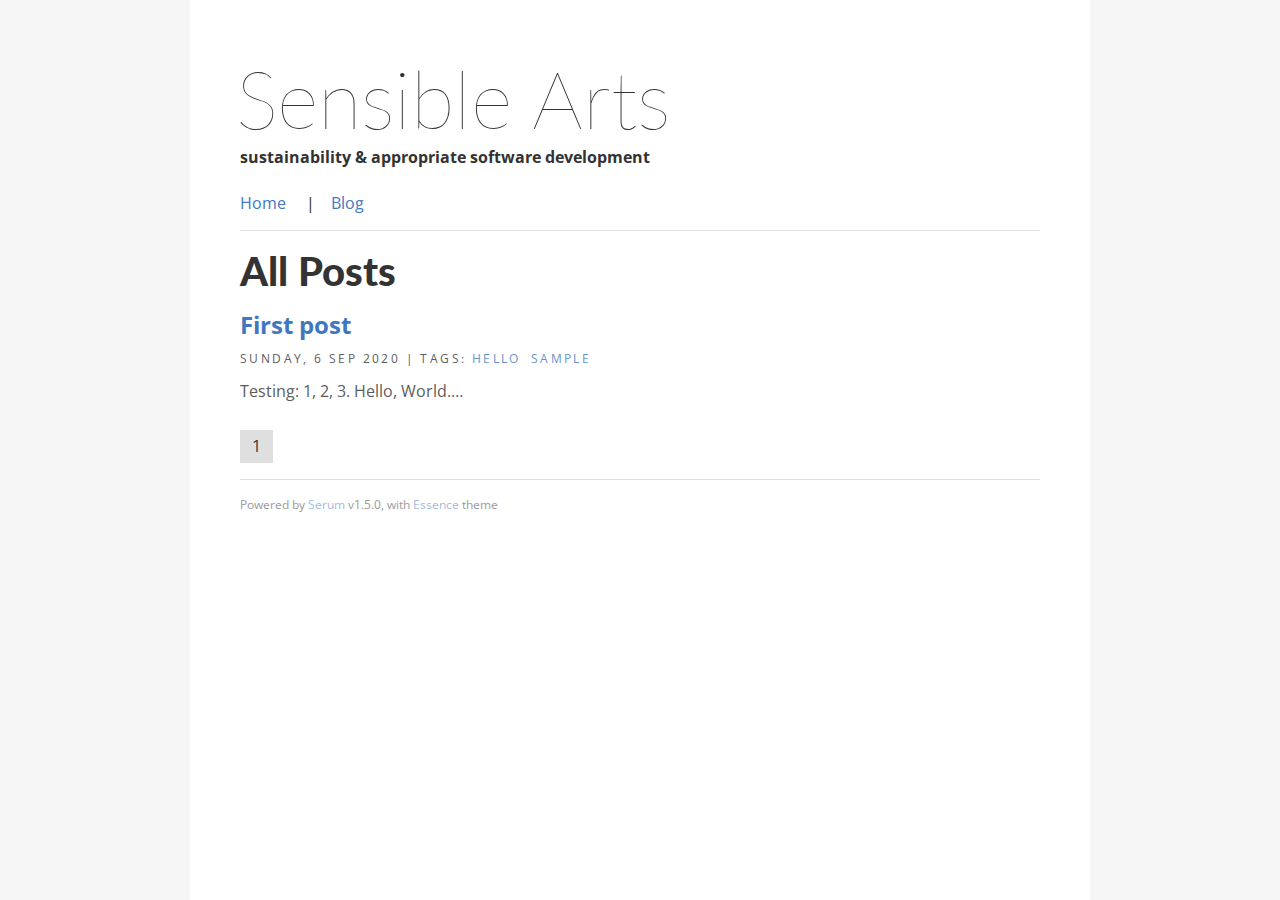
<file: posts/index.html>
<!doctype html>
<html>
  <head>
    <meta charset="utf-8">
    <meta name="viewport" content="width=device-width, initial-scale=1, user-scalable=no">
    <title>All Posts - Sensible Arts</title>
    <link rel="stylesheet" href="/assets/css/style.css">
    <link rel="stylesheet" href="/assets/css/prism.css">
    
<!--==========================================-->
<!-- Override "includes/head-extras.html.eex" -->
<!-- to add more tags inside this <head> tag. -->
<!--==========================================-->

  </head>
  <body>
    <div id="wrapper">
      <header id="top">
<h1><a href="/">Sensible Arts</a></h1>
<p>sustainability & appropriate software development</p>
</header>
      <nav>
<ul>
  <li><a href="/index.html">Home</a></li>
  <li><a href="/posts">Blog</a></li>
</ul>
</nav>
      <hr>
      <main><article class="list"><header><h1 id="all-posts">All Posts</h1></header><div><ul><li class="article"><h2 id="first-post-"><a href="/posts/2020-09-06-sample-post.html">First post</a><br/></h2><p class="post-date">
            Sunday, 6 Sep 2020
            
              <span class="tags">
                Tags:
                
                  <a class="tag" href="/tags/hello">hello</a><a class="tag" href="/tags/sample">sample</a></span></p><p class="post-preview">Testing: 1, 2, 3. Hello, World.…</p></li></ul></div><ul class="pagination"><li><span class="page-button current">1</span></li></ul></article></main>
      <hr>
      <footer>
        
<!--=====================================-->
<!-- Override "includes/footer.html.eex" -->
<!-- to customize your footer contents.  -->
<!--=====================================-->

        <p>
          Powered by <a href="https://github.com/Dalgona/Serum">Serum</a> v1.5.0,
          with <a href="https://github.com/Dalgona/serum-theme-essence">Essence</a> theme
        </p>
      </footer>
    </div>
    <script src="/assets/js/prism.js"></script>
  </body>
</html>
</file>
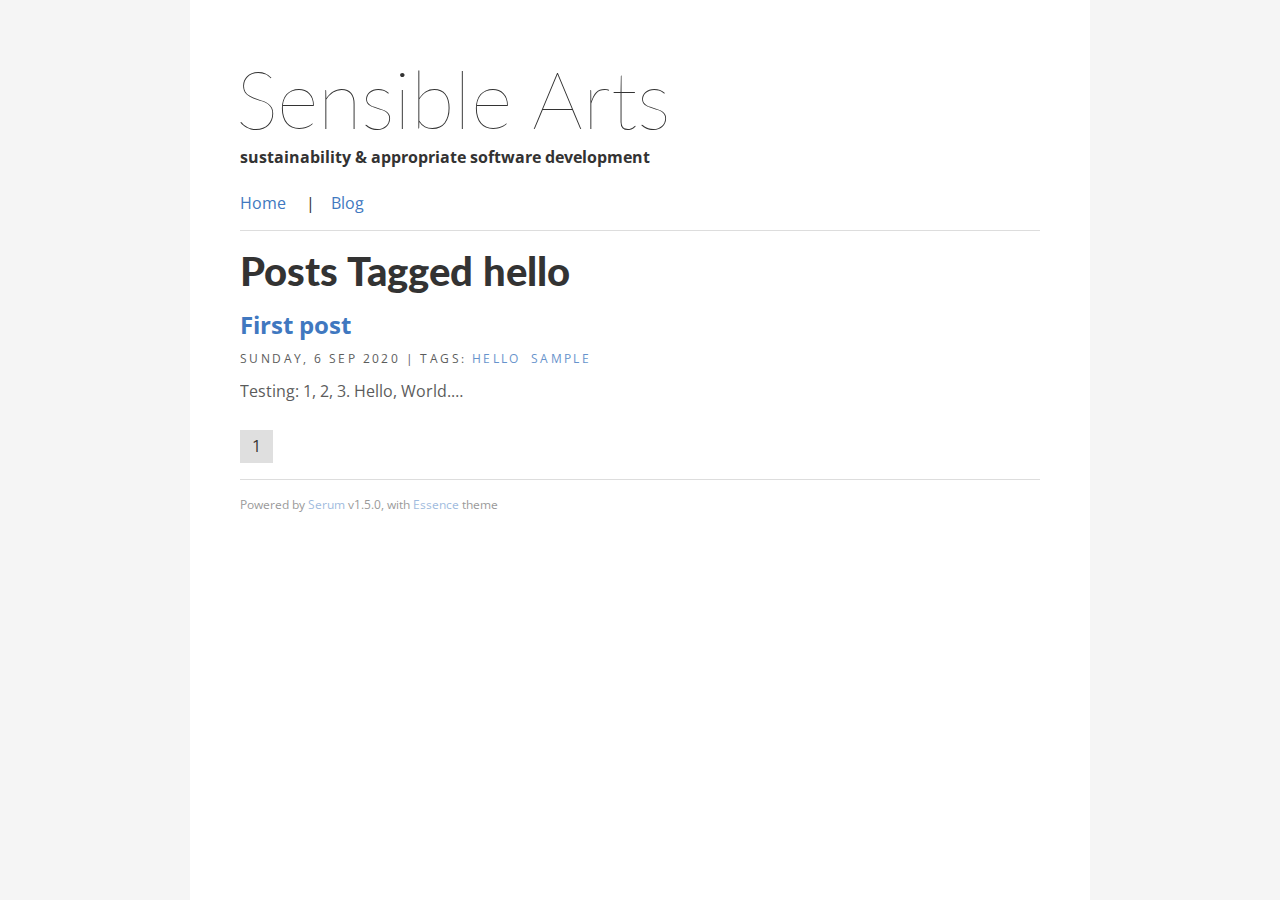
<file: tags/hello/index.html>
<!doctype html>
<html>
  <head>
    <meta charset="utf-8">
    <meta name="viewport" content="width=device-width, initial-scale=1, user-scalable=no">
    <title>Posts Tagged hello - Sensible Arts</title>
    <link rel="stylesheet" href="/assets/css/style.css">
    <link rel="stylesheet" href="/assets/css/prism.css">
    
<!--==========================================-->
<!-- Override "includes/head-extras.html.eex" -->
<!-- to add more tags inside this <head> tag. -->
<!--==========================================-->

  </head>
  <body>
    <div id="wrapper">
      <header id="top">
<h1><a href="/">Sensible Arts</a></h1>
<p>sustainability & appropriate software development</p>
</header>
      <nav>
<ul>
  <li><a href="/index.html">Home</a></li>
  <li><a href="/posts">Blog</a></li>
</ul>
</nav>
      <hr>
      <main><article class="list"><header><h1 id="posts-tagged-hello">Posts Tagged hello</h1></header><div><ul><li class="article"><h2 id="first-post-"><a href="/posts/2020-09-06-sample-post.html">First post</a><br/></h2><p class="post-date">
            Sunday, 6 Sep 2020
            
              <span class="tags">
                Tags:
                
                  <a class="tag" href="/tags/hello">hello</a><a class="tag" href="/tags/sample">sample</a></span></p><p class="post-preview">Testing: 1, 2, 3. Hello, World.…</p></li></ul></div><ul class="pagination"><li><span class="page-button current">1</span></li></ul></article></main>
      <hr>
      <footer>
        
<!--=====================================-->
<!-- Override "includes/footer.html.eex" -->
<!-- to customize your footer contents.  -->
<!--=====================================-->

        <p>
          Powered by <a href="https://github.com/Dalgona/Serum">Serum</a> v1.5.0,
          with <a href="https://github.com/Dalgona/serum-theme-essence">Essence</a> theme
        </p>
      </footer>
    </div>
    <script src="/assets/js/prism.js"></script>
  </body>
</html>
</file>
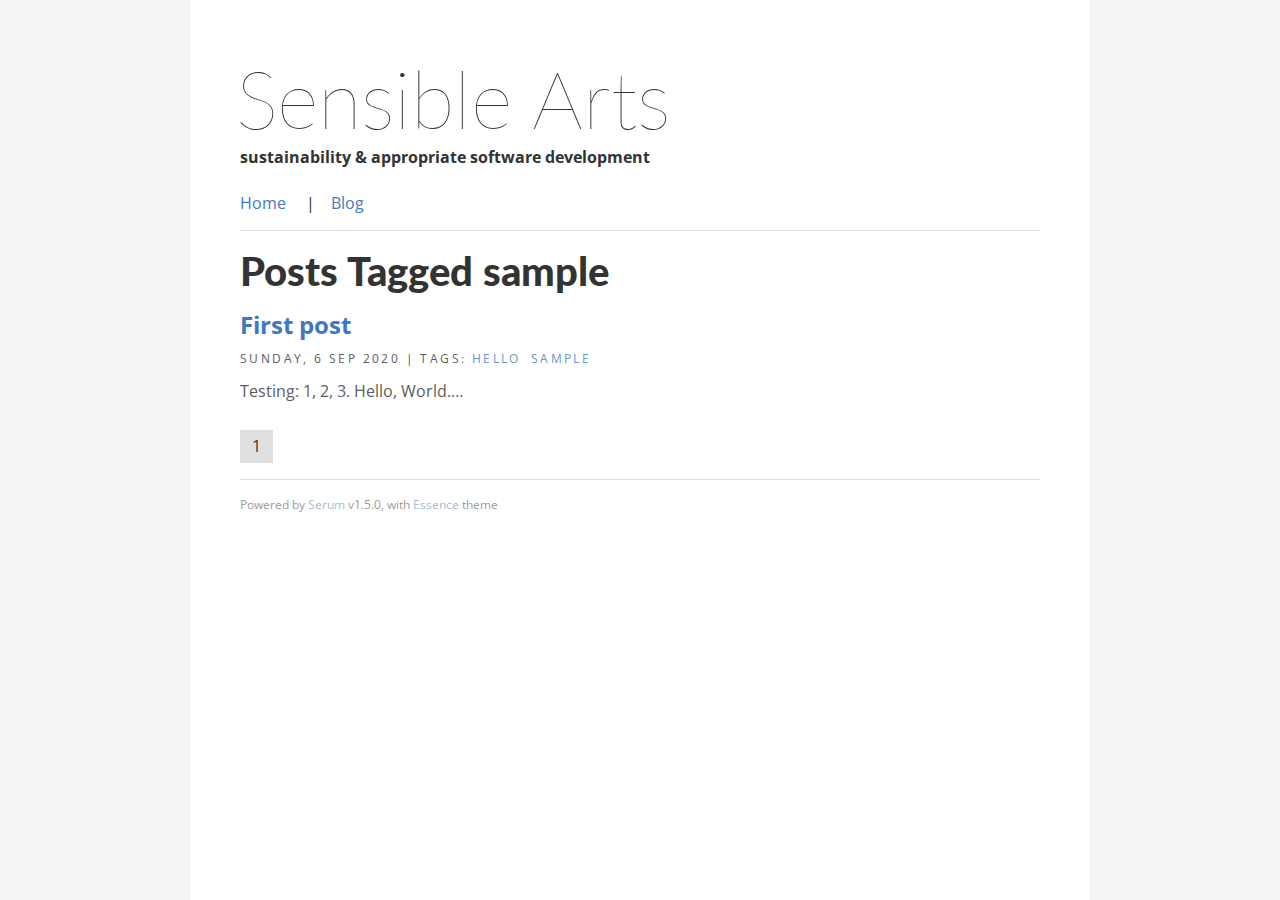
<file: tags/sample/index.html>
<!doctype html>
<html>
  <head>
    <meta charset="utf-8">
    <meta name="viewport" content="width=device-width, initial-scale=1, user-scalable=no">
    <title>Posts Tagged sample - Sensible Arts</title>
    <link rel="stylesheet" href="/assets/css/style.css">
    <link rel="stylesheet" href="/assets/css/prism.css">
    
<!--==========================================-->
<!-- Override "includes/head-extras.html.eex" -->
<!-- to add more tags inside this <head> tag. -->
<!--==========================================-->

  </head>
  <body>
    <div id="wrapper">
      <header id="top">
<h1><a href="/">Sensible Arts</a></h1>
<p>sustainability & appropriate software development</p>
</header>
      <nav>
<ul>
  <li><a href="/index.html">Home</a></li>
  <li><a href="/posts">Blog</a></li>
</ul>
</nav>
      <hr>
      <main><article class="list"><header><h1 id="posts-tagged-sample">Posts Tagged sample</h1></header><div><ul><li class="article"><h2 id="first-post-"><a href="/posts/2020-09-06-sample-post.html">First post</a><br/></h2><p class="post-date">
            Sunday, 6 Sep 2020
            
              <span class="tags">
                Tags:
                
                  <a class="tag" href="/tags/hello">hello</a><a class="tag" href="/tags/sample">sample</a></span></p><p class="post-preview">Testing: 1, 2, 3. Hello, World.…</p></li></ul></div><ul class="pagination"><li><span class="page-button current">1</span></li></ul></article></main>
      <hr>
      <footer>
        
<!--=====================================-->
<!-- Override "includes/footer.html.eex" -->
<!-- to customize your footer contents.  -->
<!--=====================================-->

        <p>
          Powered by <a href="https://github.com/Dalgona/Serum">Serum</a> v1.5.0,
          with <a href="https://github.com/Dalgona/serum-theme-essence">Essence</a> theme
        </p>
      </footer>
    </div>
    <script src="/assets/js/prism.js"></script>
  </body>
</html>
</file>
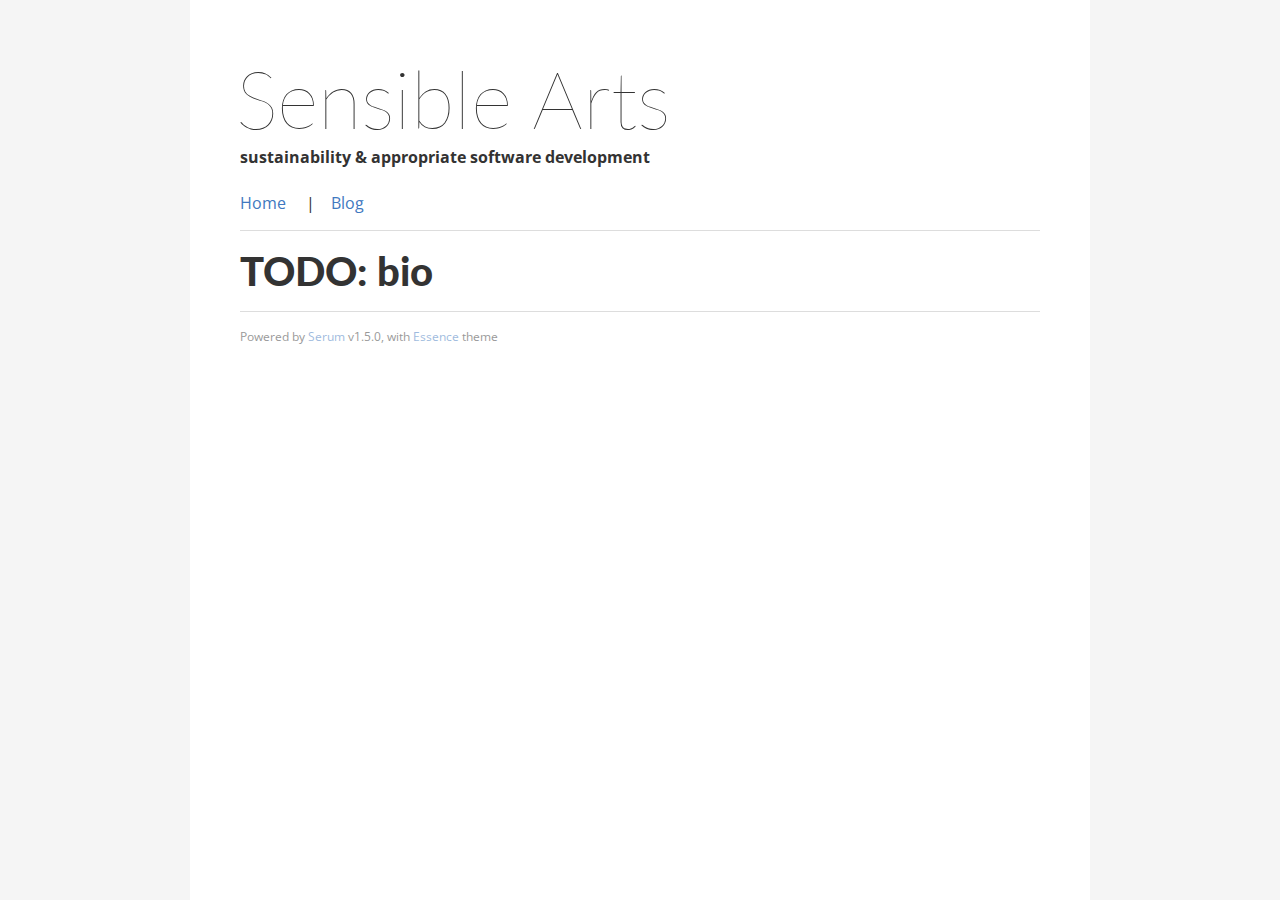
<file: bio.html>
<!doctype html>
<html>
  <head>
    <meta charset="utf-8">
    <meta name="viewport" content="width=device-width, initial-scale=1, user-scalable=no">
    <title>David Alm's bio - Sensible Arts</title>
    <link rel="stylesheet" href="/assets/css/style.css">
    <link rel="stylesheet" href="/assets/css/prism.css">
    
<!--==========================================-->
<!-- Override "includes/head-extras.html.eex" -->
<!-- to add more tags inside this <head> tag. -->
<!--==========================================-->

  </head>
  <body>
    <div id="wrapper">
      <header id="top">
<h1><a href="/">Sensible Arts</a></h1>
<p>sustainability & appropriate software development</p>
</header>
      <nav>
<ul>
  <li><a href="/index.html">Home</a></li>
  <li><a href="/posts">Blog</a></li>
</ul>
</nav>
      <hr>
      <main><article><div><h1 id="todo:-bio">TODO: bio</h1></div></article></main>
      <hr>
      <footer>
        
<!--=====================================-->
<!-- Override "includes/footer.html.eex" -->
<!-- to customize your footer contents.  -->
<!--=====================================-->

        <p>
          Powered by <a href="https://github.com/Dalgona/Serum">Serum</a> v1.5.0,
          with <a href="https://github.com/Dalgona/serum-theme-essence">Essence</a> theme
        </p>
      </footer>
    </div>
    <script src="/assets/js/prism.js"></script>
  </body>
</html>
</file>
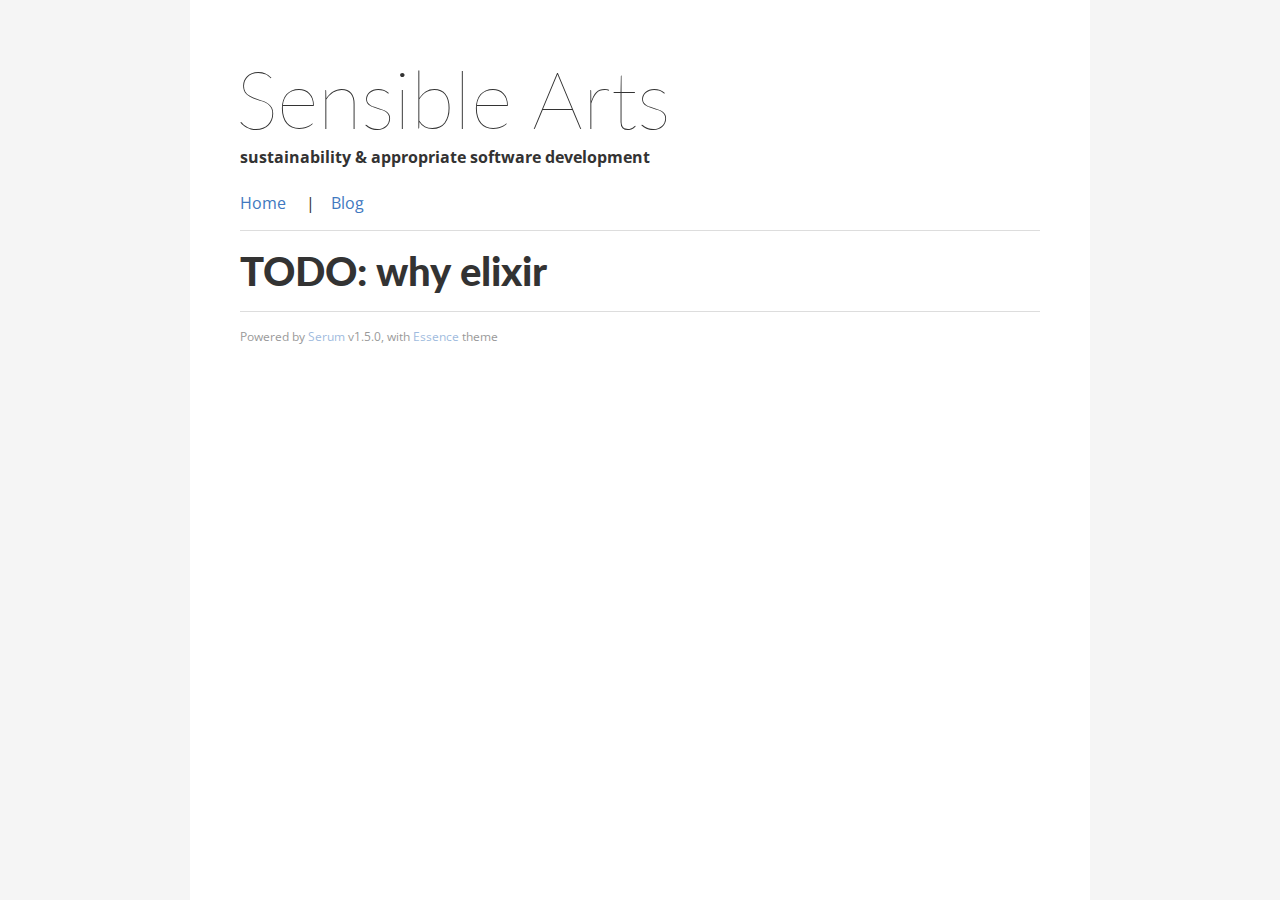
<file: elixir.html>
<!doctype html>
<html>
  <head>
    <meta charset="utf-8">
    <meta name="viewport" content="width=device-width, initial-scale=1, user-scalable=no">
    <title>Why Elixir? - Sensible Arts</title>
    <link rel="stylesheet" href="/assets/css/style.css">
    <link rel="stylesheet" href="/assets/css/prism.css">
    
<!--==========================================-->
<!-- Override "includes/head-extras.html.eex" -->
<!-- to add more tags inside this <head> tag. -->
<!--==========================================-->

  </head>
  <body>
    <div id="wrapper">
      <header id="top">
<h1><a href="/">Sensible Arts</a></h1>
<p>sustainability & appropriate software development</p>
</header>
      <nav>
<ul>
  <li><a href="/index.html">Home</a></li>
  <li><a href="/posts">Blog</a></li>
</ul>
</nav>
      <hr>
      <main><article><div><h1 id="todo:-why-elixir">TODO: why elixir</h1></div></article></main>
      <hr>
      <footer>
        
<!--=====================================-->
<!-- Override "includes/footer.html.eex" -->
<!-- to customize your footer contents.  -->
<!--=====================================-->

        <p>
          Powered by <a href="https://github.com/Dalgona/Serum">Serum</a> v1.5.0,
          with <a href="https://github.com/Dalgona/serum-theme-essence">Essence</a> theme
        </p>
      </footer>
    </div>
    <script src="/assets/js/prism.js"></script>
  </body>
</html>
</file>
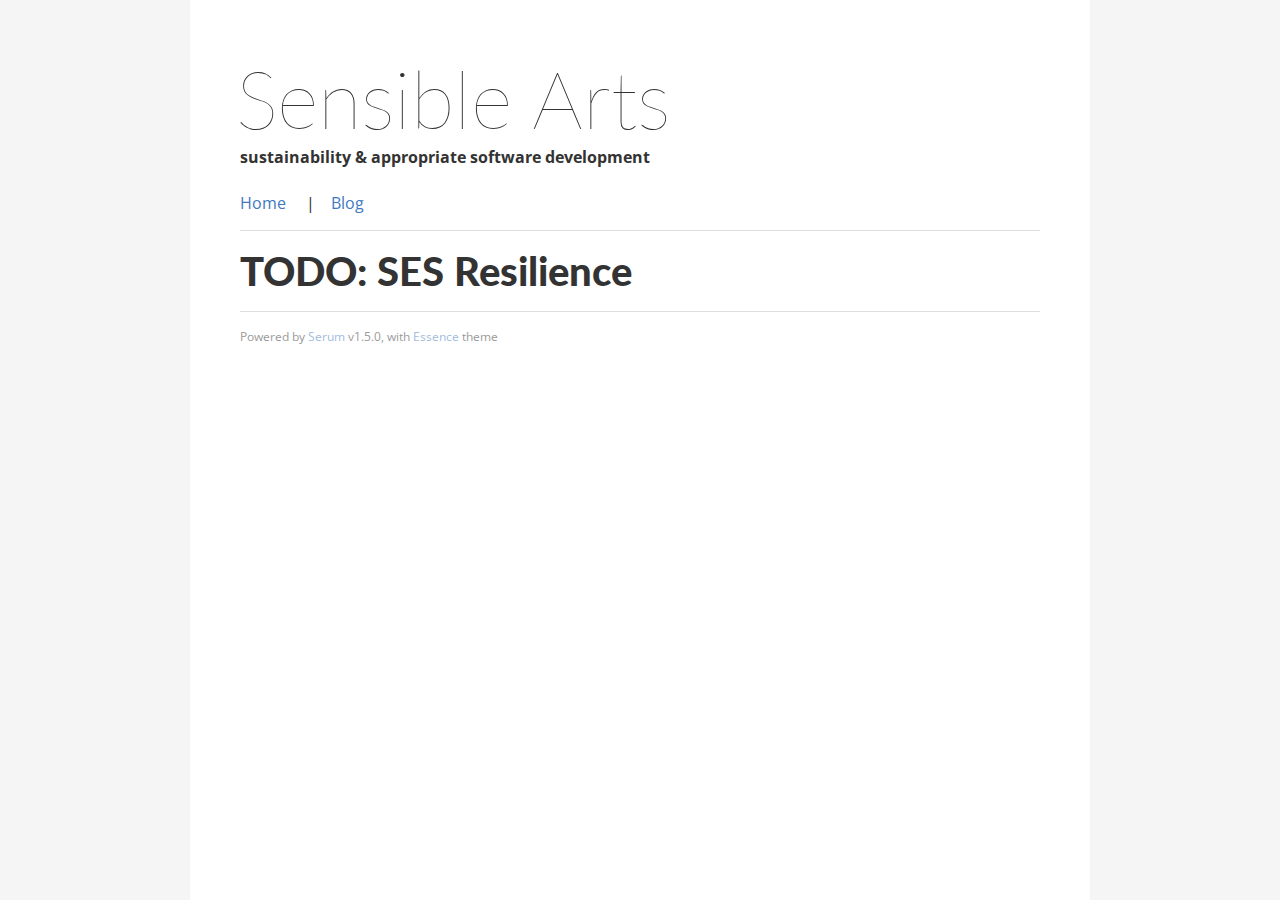
<file: ses_resilience.html>
<!doctype html>
<html>
  <head>
    <meta charset="utf-8">
    <meta name="viewport" content="width=device-width, initial-scale=1, user-scalable=no">
    <title>SES Resilience - Sensible Arts</title>
    <link rel="stylesheet" href="/assets/css/style.css">
    <link rel="stylesheet" href="/assets/css/prism.css">
    
<!--==========================================-->
<!-- Override "includes/head-extras.html.eex" -->
<!-- to add more tags inside this <head> tag. -->
<!--==========================================-->

  </head>
  <body>
    <div id="wrapper">
      <header id="top">
<h1><a href="/">Sensible Arts</a></h1>
<p>sustainability & appropriate software development</p>
</header>
      <nav>
<ul>
  <li><a href="/index.html">Home</a></li>
  <li><a href="/posts">Blog</a></li>
</ul>
</nav>
      <hr>
      <main><article><div><h1 id="todo:-ses-resilience">TODO: SES Resilience</h1></div></article></main>
      <hr>
      <footer>
        
<!--=====================================-->
<!-- Override "includes/footer.html.eex" -->
<!-- to customize your footer contents.  -->
<!--=====================================-->

        <p>
          Powered by <a href="https://github.com/Dalgona/Serum">Serum</a> v1.5.0,
          with <a href="https://github.com/Dalgona/serum-theme-essence">Essence</a> theme
        </p>
      </footer>
    </div>
    <script src="/assets/js/prism.js"></script>
  </body>
</html>
</file>
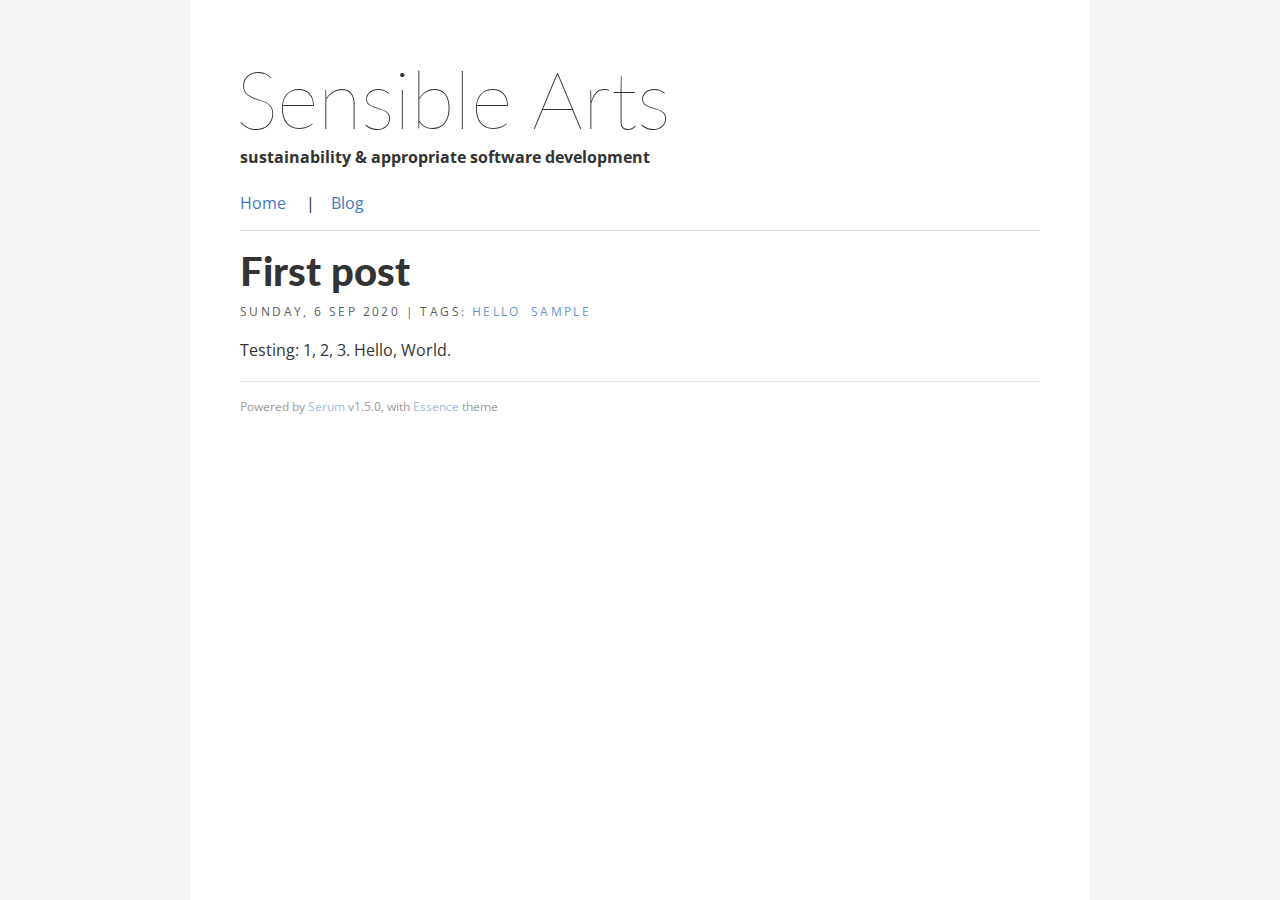
<file: posts/2020-09-06-sample-post.html>
<!doctype html>
<html>
  <head>
    <meta charset="utf-8">
    <meta name="viewport" content="width=device-width, initial-scale=1, user-scalable=no">
    <title>First post - Sensible Arts</title>
    <link rel="stylesheet" href="/assets/css/style.css">
    <link rel="stylesheet" href="/assets/css/prism.css">
    
<!--==========================================-->
<!-- Override "includes/head-extras.html.eex" -->
<!-- to add more tags inside this <head> tag. -->
<!--==========================================-->

  </head>
  <body>
    <div id="wrapper">
      <header id="top">
<h1><a href="/">Sensible Arts</a></h1>
<p>sustainability & appropriate software development</p>
</header>
      <nav>
<ul>
  <li><a href="/index.html">Home</a></li>
  <li><a href="/posts">Blog</a></li>
</ul>
</nav>
      <hr>
      <main><article class="post"><header><h1 id="first-post">First post</h1><p>
      Sunday, 6 Sep 2020
      
        <span class="tags">
          Tags:
          
            <a class="tag" href="/tags/hello">hello</a><a class="tag" href="/tags/sample">sample</a></span></p></header><div><p>Testing: 1, 2, 3. Hello, World.</p></div></article></main>
      <hr>
      <footer>
        
<!--=====================================-->
<!-- Override "includes/footer.html.eex" -->
<!-- to customize your footer contents.  -->
<!--=====================================-->

        <p>
          Powered by <a href="https://github.com/Dalgona/Serum">Serum</a> v1.5.0,
          with <a href="https://github.com/Dalgona/serum-theme-essence">Essence</a> theme
        </p>
      </footer>
    </div>
    <script src="/assets/js/prism.js"></script>
  </body>
</html>
</file>
<file: assets/css/style.css>
@import 'https://fonts.googleapis.com/css?family=Lato:100,900|Open+Sans:400,700|Roboto+Mono:400,700';

body {
  margin: 0;
  background: whitesmoke;
  color: #333;
  font-family: 'Open Sans', '.SFNSText-Regular', 'Segoe UI', 'Helvetica', 'Lucida Grande', 'Tahoma', 'Yu Gothic UI', 'Malgun Gothic', sans-serif;
  font-size: 16px;
}

a:link, a:active, a:visited { color: #4078c0; text-decoration: none; }
a:hover { text-decoration: underline }

header#top h1
{
  margin: 0 0 0 -4px;
  font-family: 'Lato', '.SFNSText-Regular', 'Segoe UI', sans-serif;
  font-weight: 100;
  font-size: 80px;
}

header#top p
{
  margin: 0;
  font-weight: bold;
}

header#top a:link,
header#top a:active,
header#top a:visited,
header#top a:hover
{
  color: #333;
  text-decoration: none;
}

h1, h2, h3, h4, h5, h6 {
  margin: 1rem 0;
}

nav ul {
  margin: 1.5rem 0 1rem 0;
  padding: 0;
  list-style: none;
}

nav ul li { display: inline-block; }

nav ul li:before {
  content: '|';
  padding: 0 1em;
}

nav ul li:first-of-type:before {
  content: '';
  padding: 0;
}

hr {
  margin: 1rem 0;
  border: none;
  height: 1px;
  background: #ddd;
}

footer {
  font-size: 0.75rem;
  opacity: 0.5;
}

footer p { margin: 0.5rem 0; }

code {
  font-family: 'Roboto Mono', 'Menlo', 'Consolas', monospace;
  color: #c04078;
}

pre code {
  display: block;
  box-sizing: border-box;
  padding: 0.3rem 0.4rem;
  border-left: 4px solid #ddd;
  color: #333;
  background: whitesmoke;
}

h1 code, h2 code, h3 code, h4 code, h5 code, h6 code {
  color: #333;
  font-weight: bold;
}

a:link code,
a:hover code,
a:visited code,
a:active code {
  color: #4078c0;
}

#wrapper {
  box-sizing: border-box;
  margin: 0 auto;
  padding: 50px;
  width: 900px;
  min-height: 100vh;
  background: white;
}

article h1
{
  margin: 0.5rem 0;
  font-family: 'Lato', '.SFNSText-Regular', 'Segoe UI', sans-serif;
  font-weight: 900;
  font-size: 2.5em;
}

article header p {
  margin: 0;
  font-size: 0.75em;
  text-transform: uppercase;
  letter-spacing: 0.2em;
  opacity: 0.8;
}

article > div p,
article > div ul,
article > div ol {
  line-height: 1.8em;
}

article > div img,
article > div svg {
  max-width: 100%;
}

blockquote {
  margin: 1em 0;
  padding: 0 0.75em;
  border: 1px solid transparent;
}

blockquote p {
  margin: 0.5em 0;
}

blockquote p:not(.title) {
  font-size: 0.9em;
}

blockquote p.title {
  font-weight: bold;
  text-transform: uppercase;
}

blockquote.note {
  background-color: rgba(120, 192, 64, 0.125);
}

article.list > div > ul {
  padding: 0;
  list-style-type: none;
}

article.list li.article h2 {
  margin-bottom: 0.5rem;
}

article.list p.post-preview {
  margin: 0.5em 0 1.5em 0;
  opacity: 0.8;
}

article.list ul.pagination {
  display: flex;
  padding: 0;
  list-style-type: none;
}

article.list ul.pagination li {
  display: inline-block;
}

article.list ul.pagination .page-button {
  display: inline-block;
  margin: 0 2px;
  padding: 0.2em 0.625em 0.25em;
  border: 2px solid rgba(128, 128, 128, 0.25);
}

article.list ul.pagination a.page-button:hover {
  text-decoration: none;
  background-color: rgba(128, 128, 128, 0.125);
}

article.list ul.pagination a.page-button:active {
  opacity: 0.75;
}

article.list ul.pagination .page-button.current {
  border-color: transparent;
  background-color: rgba(128, 128, 128, 0.25);
  cursor: default;
}

article.list ul.pagination span.ellipsis {
  display: inline-block;
  width: 1em;
  height: 1px;
  margin: 0 3px;
  background: silver;
}

article.list ul.pagination li:first-child .page-button {
  margin-left: 0;
}

article.list ul.pagination li:last-child .page-button {
  margin-right: 0;
}

p.post-date {
  margin: 0;
  font-size: 0.75rem;
  text-transform: uppercase;
  letter-spacing: 0.2em;
  font-weight: 400;
  opacity: 0.8;
}

span.tags:before { content: '|'; }

span.tags a.tag { padding: 0 5px; }
span.tags a.tag:first-child { padding-left: 0; }
span.tags a.tag:last-child { padding-right: 0; }

table {
  border: 1px solid #ddd;
  border-spacing: 0;
  border-collapse: collapse;
}

table th,
table td {
  border: 1px solid #ddd;
  padding: 5px 11px;
}

table th {
  border-bottom-width: 2px;
}

table tr:nth-of-type(2n) td {
  background: whitesmoke;
}

kbd {
  padding: 0 4px;
  background: whitesmoke;
  border: 1px solid #ccc;
  border-radius: 3px;
  box-shadow: 0 2px 0 #ccc;
  font-family: 'Open Sans', '.SFNSText-Regular', 'Segoe UI', 'Helvetica', 'Lucida Grande', 'Tahoma', 'Yu Gothic UI', 'Malgun Gothic', sans-serif;
  font-size: 0.8em;
}

ul.serum-toc {
  display: inline-block;
  margin: 0;
  padding: 0.25em 0.5em;
  border: 1px solid whitesmoke;
  list-style-type: none;
}

ul.serum-toc li.indent-0 { margin-left: 0em; }
ul.serum-toc li.indent-1 { margin-left: 1em; }
ul.serum-toc li.indent-2 { margin-left: 2em; }
ul.serum-toc li.indent-3 { margin-left: 3em; }
ul.serum-toc li.indent-4 { margin-left: 4em; }
ul.serum-toc li.indent-5 { margin-left: 5em; }

ul.serum-toc li span.number {
  color: #333;
  margin-right: 0.5em;
}

@media screen and (max-width: 899px) {
  nav ul li {
    display: block;
    margin: 0.5rem 0;
  }

  nav ul li:before {
    content: '';
    padding: 0;
  }

  #wrapper {
    width: 100%;
    padding: 20px;
  }

  header#top h1 {
    margin: 0;
    font-size: 60px;
  }

  header#top p {
    font-size: 0.9rem;
  }

  article > div ul,
  article > div ol {
    padding-left: 24px;
  }

  pre code {
    overflow-x: scroll;
  }

  span.tags { display: block; }
  span.tags:before { content: ''; }
}
</file>
<file: assets/css/prism.css>
/* PrismJS 1.21.0
https://prismjs.com/download.html#themes=prism&languages=markup+css+clike+javascript+dart+elixir+visual-basic */
/**
 * prism.js default theme for JavaScript, CSS and HTML
 * Based on dabblet (http://dabblet.com)
 * @author Lea Verou
 */

code[class*="language-"],
pre[class*="language-"] {
	color: black;
	background: none;
	text-shadow: 0 1px white;
	font-family: Consolas, Monaco, 'Andale Mono', 'Ubuntu Mono', monospace;
	font-size: 1em;
	text-align: left;
	white-space: pre;
	word-spacing: normal;
	word-break: normal;
	word-wrap: normal;
	line-height: 1.5;

	-moz-tab-size: 4;
	-o-tab-size: 4;
	tab-size: 4;

	-webkit-hyphens: none;
	-moz-hyphens: none;
	-ms-hyphens: none;
	hyphens: none;
}

pre[class*="language-"]::-moz-selection, pre[class*="language-"] ::-moz-selection,
code[class*="language-"]::-moz-selection, code[class*="language-"] ::-moz-selection {
	text-shadow: none;
	background: #b3d4fc;
}

pre[class*="language-"]::selection, pre[class*="language-"] ::selection,
code[class*="language-"]::selection, code[class*="language-"] ::selection {
	text-shadow: none;
	background: #b3d4fc;
}

@media print {
	code[class*="language-"],
	pre[class*="language-"] {
		text-shadow: none;
	}
}

/* Code blocks */
pre[class*="language-"] {
	padding: 1em;
	margin: .5em 0;
	overflow: auto;
}

:not(pre) > code[class*="language-"],
pre[class*="language-"] {
	background: #f5f2f0;
}

/* Inline code */
:not(pre) > code[class*="language-"] {
	padding: .1em;
	border-radius: .3em;
	white-space: normal;
}

.token.comment,
.token.prolog,
.token.doctype,
.token.cdata {
	color: slategray;
}

.token.punctuation {
	color: #999;
}

.token.namespace {
	opacity: .7;
}

.token.property,
.token.tag,
.token.boolean,
.token.number,
.token.constant,
.token.symbol,
.token.deleted {
	color: #905;
}

.token.selector,
.token.attr-name,
.token.string,
.token.char,
.token.builtin,
.token.inserted {
	color: #690;
}

.token.operator,
.token.entity,
.token.url,
.language-css .token.string,
.style .token.string {
	color: #9a6e3a;
	/* This background color was intended by the author of this theme. */
	background: hsla(0, 0%, 100%, .5);
}

.token.atrule,
.token.attr-value,
.token.keyword {
	color: #07a;
}

.token.function,
.token.class-name {
	color: #DD4A68;
}

.token.regex,
.token.important,
.token.variable {
	color: #e90;
}

.token.important,
.token.bold {
	font-weight: bold;
}
.token.italic {
	font-style: italic;
}

.token.entity {
	cursor: help;
}
</file>
